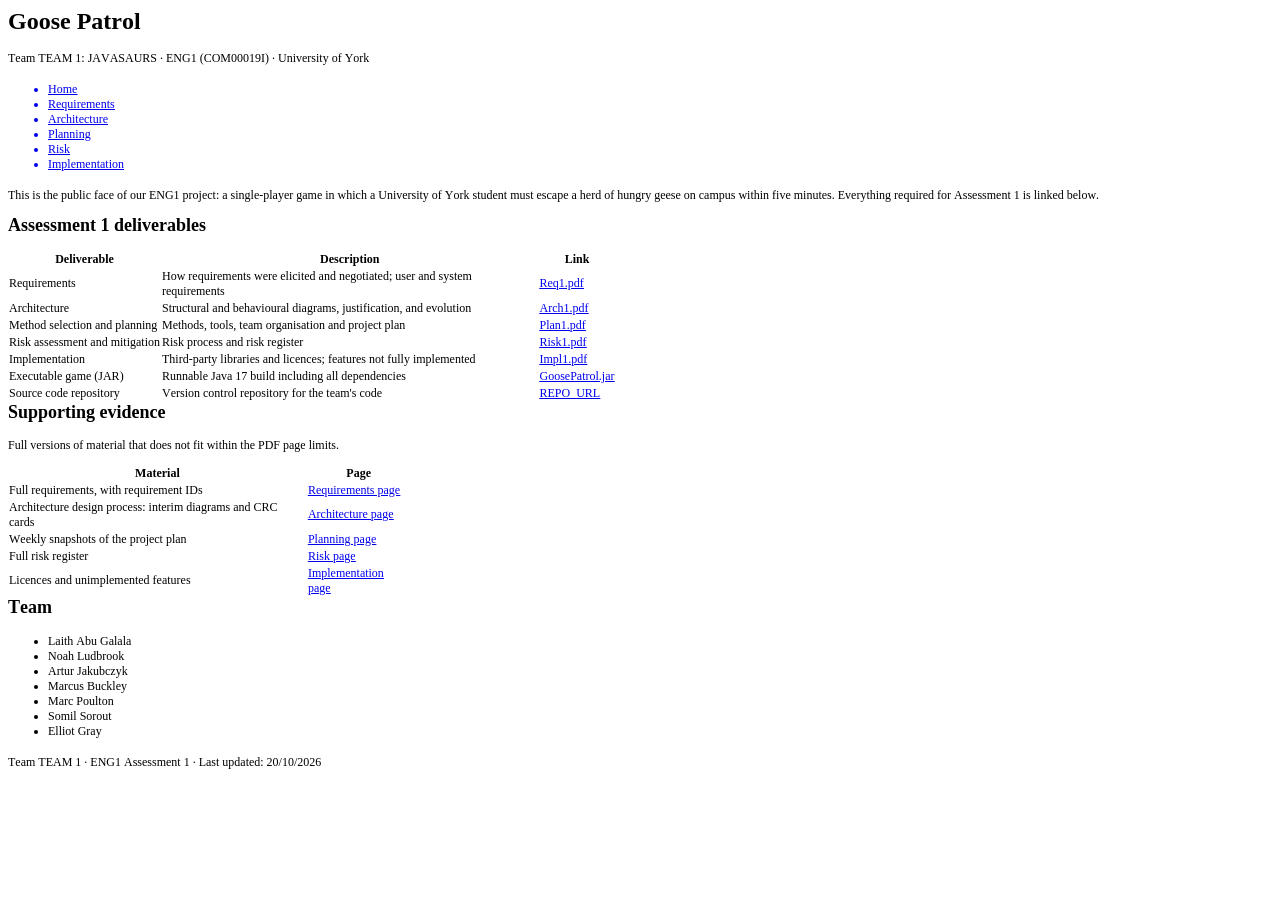
<file: index.html>
<!DOCTYPE html PUBLIC "-//W3C//DTD HTML 4.01//EN" "http://www.w3.org/TR/html4/strict.dtd">
<html>
<head>
  <meta http-equiv="Content-Type" content="text/html; charset=utf-8">
  <meta http-equiv="Content-Style-Type" content="text/css">
  <title></title>
  <meta name="Generator" content="Cocoa HTML Writer">
  <meta name="CocoaVersion" content="2575.7">
  <style type="text/css">
    p.p2 {margin: 0.0px 0.0px 12.0px 0.0px; font: 12.0px Times; -webkit-text-stroke: #000000}
    p.p3 {margin: 0.0px 0.0px 0.0px 0.0px; font: 12.0px Times; color: #0000e9; -webkit-text-stroke: #0000e9}
    p.p5 {margin: 0.0px 0.0px 0.0px 0.0px; text-align: center; font: 12.0px Times; -webkit-text-stroke: #000000}
    p.p6 {margin: 0.0px 0.0px 0.0px 0.0px; font: 12.0px Times; -webkit-text-stroke: #000000}
    li.li3 {margin: 0.0px 0.0px 0.0px 0.0px; font: 12.0px Times; color: #0000e9; -webkit-text-stroke: #0000e9}
    li.li6 {margin: 0.0px 0.0px 0.0px 0.0px; font: 12.0px Times; -webkit-text-stroke: #000000}
    span.s1 {font-kerning: none}
    span.s2 {-webkit-text-stroke: 0px #000000}
    span.s3 {text-decoration: underline ; font-kerning: none}
    td.td1 {width: 151.0px; margin: 0.5px 0.5px 0.5px 0.5px; padding: 1.0px 1.0px 1.0px 1.0px}
    td.td2 {width: 375.5px; margin: 0.5px 0.5px 0.5px 0.5px; padding: 1.0px 1.0px 1.0px 1.0px}
    td.td3 {width: 75.0px; margin: 0.5px 0.5px 0.5px 0.5px; padding: 1.0px 1.0px 1.0px 1.0px}
    td.td4 {width: 296.9px; margin: 0.5px 0.5px 0.5px 0.5px; padding: 1.0px 1.0px 1.0px 1.0px}
    td.td5 {width: 101.6px; margin: 0.5px 0.5px 0.5px 0.5px; padding: 1.0px 1.0px 1.0px 1.0px}
    ul.ul1 {list-style-type: disc}
  </style>
</head>
<body>
<h1 style="margin: 0.0px 0.0px 16.1px 0.0px; font: 24.0px Times; -webkit-text-stroke: #000000"><span class="s1"><b>Goose Patrol</b></span></h1>
<p class="p2"><span class="s1">Team TEAM 1: JAVASAURS · ENG1 (COM00019I) · University of York</span></p>
<ul class="ul1">
  <li class="li3"><span class="s2"><a href="file:///Users/laithabugalala/Downloads/goose-patrol-site/index.html"><span class="s3">Home</span></a></span></li>
  <li class="li3"><span class="s2"><a href="file:///Users/laithabugalala/Downloads/goose-patrol-site/requirements/index.html"><span class="s3">Requirements</span></a></span></li>
  <li class="li3"><span class="s2"><a href="file:///Users/laithabugalala/Downloads/goose-patrol-site/architecture/index.html"><span class="s3">Architecture</span></a></span></li>
  <li class="li3"><span class="s2"><a href="file:///Users/laithabugalala/Downloads/goose-patrol-site/planning/index.html"><span class="s3">Planning</span></a></span></li>
  <li class="li3"><span class="s2"><a href="file:///Users/laithabugalala/Downloads/goose-patrol-site/risk/index.html"><span class="s3">Risk</span></a></span></li>
  <li class="li3"><span class="s2"><a href="file:///Users/laithabugalala/Downloads/goose-patrol-site/implementation/index.html"><span class="s3">Implementation</span></a></span></li>
</ul>
<p class="p2"><span class="s1">This is the public face of our ENG1 project: a single-player game in which a University of York student must escape a herd of hungry geese on campus within five minutes. Everything required for Assessment 1 is linked below.</span></p>
<h2 style="margin: 0.0px 0.0px 14.9px 0.0px; font: 18.0px Times; -webkit-text-stroke: #000000"><span class="s1"><b>Assessment 1 deliverables</b></span></h2>
<table cellspacing="0" cellpadding="0">
  <tbody>
    <tr>
      <td valign="middle" class="td1">
        <p class="p5"><span class="s1"><b>Deliverable</b></span></p>
      </td>
      <td valign="middle" class="td2">
        <p class="p5"><span class="s1"><b>Description</b></span></p>
      </td>
      <td valign="middle" class="td3">
        <p class="p5"><span class="s1"><b>Link</b></span></p>
      </td>
    </tr>
    <tr>
      <td valign="middle" class="td1">
        <p class="p6"><span class="s1">Requirements</span></p>
      </td>
      <td valign="middle" class="td2">
        <p class="p6"><span class="s1">How requirements were elicited and negotiated; user and system requirements</span></p>
      </td>
      <td valign="middle" class="td3">
        <p class="p3"><span class="s3"><a href="file:///Users/laithabugalala/Downloads/goose-patrol-site/downloads/Req1.pdf">Req1.pdf</a></span></p>
      </td>
    </tr>
    <tr>
      <td valign="middle" class="td1">
        <p class="p6"><span class="s1">Architecture</span></p>
      </td>
      <td valign="middle" class="td2">
        <p class="p6"><span class="s1">Structural and behavioural diagrams, justification, and evolution</span></p>
      </td>
      <td valign="middle" class="td3">
        <p class="p3"><span class="s3"><a href="file:///Users/laithabugalala/Downloads/goose-patrol-site/downloads/Arch1.pdf">Arch1.pdf</a></span></p>
      </td>
    </tr>
    <tr>
      <td valign="middle" class="td1">
        <p class="p6"><span class="s1">Method selection and planning</span></p>
      </td>
      <td valign="middle" class="td2">
        <p class="p6"><span class="s1">Methods, tools, team organisation and project plan</span></p>
      </td>
      <td valign="middle" class="td3">
        <p class="p3"><span class="s3"><a href="file:///Users/laithabugalala/Downloads/goose-patrol-site/downloads/Plan1.pdf">Plan1.pdf</a></span></p>
      </td>
    </tr>
    <tr>
      <td valign="middle" class="td1">
        <p class="p6"><span class="s1">Risk assessment and mitigation</span></p>
      </td>
      <td valign="middle" class="td2">
        <p class="p6"><span class="s1">Risk process and risk register</span></p>
      </td>
      <td valign="middle" class="td3">
        <p class="p3"><span class="s3"><a href="file:///Users/laithabugalala/Downloads/goose-patrol-site/downloads/Risk1.pdf">Risk1.pdf</a></span></p>
      </td>
    </tr>
    <tr>
      <td valign="middle" class="td1">
        <p class="p6"><span class="s1">Implementation</span></p>
      </td>
      <td valign="middle" class="td2">
        <p class="p6"><span class="s1">Third-party libraries and licences; features not fully implemented</span></p>
      </td>
      <td valign="middle" class="td3">
        <p class="p3"><span class="s3"><a href="file:///Users/laithabugalala/Downloads/goose-patrol-site/downloads/Impl1.pdf">Impl1.pdf</a></span></p>
      </td>
    </tr>
    <tr>
      <td valign="middle" class="td1">
        <p class="p6"><span class="s1">Executable game (JAR)</span></p>
      </td>
      <td valign="middle" class="td2">
        <p class="p6"><span class="s1">Runnable Java 17 build including all dependencies</span></p>
      </td>
      <td valign="middle" class="td3">
        <p class="p3"><span class="s3"><a href="file:///Users/laithabugalala/Downloads/goose-patrol-site/downloads/GoosePatrol.jar">GoosePatrol.jar</a></span></p>
      </td>
    </tr>
    <tr>
      <td valign="middle" class="td1">
        <p class="p6"><span class="s1">Source code repository</span></p>
      </td>
      <td valign="middle" class="td2">
        <p class="p6"><span class="s1">Version control repository for the team's code</span></p>
      </td>
      <td valign="middle" class="td3">
        <p class="p3"><span class="s3"><a href="file:///Users/laithabugalala/Downloads/goose-patrol-site/REPO_URL">REPO_URL</a></span></p>
      </td>
    </tr>
  </tbody>
</table>
<h2 style="margin: 0.0px 0.0px 14.9px 0.0px; font: 18.0px Times; -webkit-text-stroke: #000000"><span class="s1"><b>Supporting evidence</b></span></h2>
<p class="p2"><span class="s1">Full versions of material that does not fit within the PDF page limits.</span></p>
<table cellspacing="0" cellpadding="0">
  <tbody>
    <tr>
      <td valign="middle" class="td4">
        <p class="p5"><span class="s1"><b>Material</b></span></p>
      </td>
      <td valign="middle" class="td5">
        <p class="p5"><span class="s1"><b>Page</b></span></p>
      </td>
    </tr>
    <tr>
      <td valign="middle" class="td4">
        <p class="p6"><span class="s1">Full requirements, with requirement IDs</span></p>
      </td>
      <td valign="middle" class="td5">
        <p class="p3"><span class="s3"><a href="file:///Users/laithabugalala/Downloads/goose-patrol-site/requirements/index.html">Requirements page</a></span></p>
      </td>
    </tr>
    <tr>
      <td valign="middle" class="td4">
        <p class="p6"><span class="s1">Architecture design process: interim diagrams and CRC cards</span></p>
      </td>
      <td valign="middle" class="td5">
        <p class="p3"><span class="s3"><a href="file:///Users/laithabugalala/Downloads/goose-patrol-site/architecture/index.html">Architecture page</a></span></p>
      </td>
    </tr>
    <tr>
      <td valign="middle" class="td4">
        <p class="p6"><span class="s1">Weekly snapshots of the project plan</span></p>
      </td>
      <td valign="middle" class="td5">
        <p class="p3"><span class="s3"><a href="file:///Users/laithabugalala/Downloads/goose-patrol-site/planning/index.html">Planning page</a></span></p>
      </td>
    </tr>
    <tr>
      <td valign="middle" class="td4">
        <p class="p6"><span class="s1">Full risk register</span></p>
      </td>
      <td valign="middle" class="td5">
        <p class="p3"><span class="s3"><a href="file:///Users/laithabugalala/Downloads/goose-patrol-site/risk/index.html">Risk page</a></span></p>
      </td>
    </tr>
    <tr>
      <td valign="middle" class="td4">
        <p class="p6"><span class="s1">Licences and unimplemented features</span></p>
      </td>
      <td valign="middle" class="td5">
        <p class="p3"><span class="s3"><a href="file:///Users/laithabugalala/Downloads/goose-patrol-site/implementation/index.html">Implementation page</a></span></p>
      </td>
    </tr>
  </tbody>
</table>
<h2 style="margin: 0.0px 0.0px 14.9px 0.0px; font: 18.0px Times; -webkit-text-stroke: #000000"><span class="s1"><b>Team</b></span></h2>
<ul class="ul1">
  <li class="li6"><span class="s2"></span><span class="s1">Laith Abu Galala</span></li>
  <li class="li6"><span class="s2"></span><span class="s1">Noah Ludbrook</span></li>
  <li class="li6"><span class="s2"></span><span class="s1">Artur Jakubczyk</span></li>
  <li class="li6"><span class="s2"></span><span class="s1">Marcus Buckley</span></li>
  <li class="li6"><span class="s2"></span><span class="s1">Marc Poulton</span></li>
  <li class="li6"><span class="s2"></span><span class="s1">Somil Sorout</span></li>
  <li class="li6"><span class="s2"></span><span class="s1">Elliot Gray</span></li>
</ul>
<p class="p6"><span class="s1">Team TEAM 1 · ENG1 Assessment 1 · Last updated: 20/10/2026</span></p>
</body>
</html>
</file>
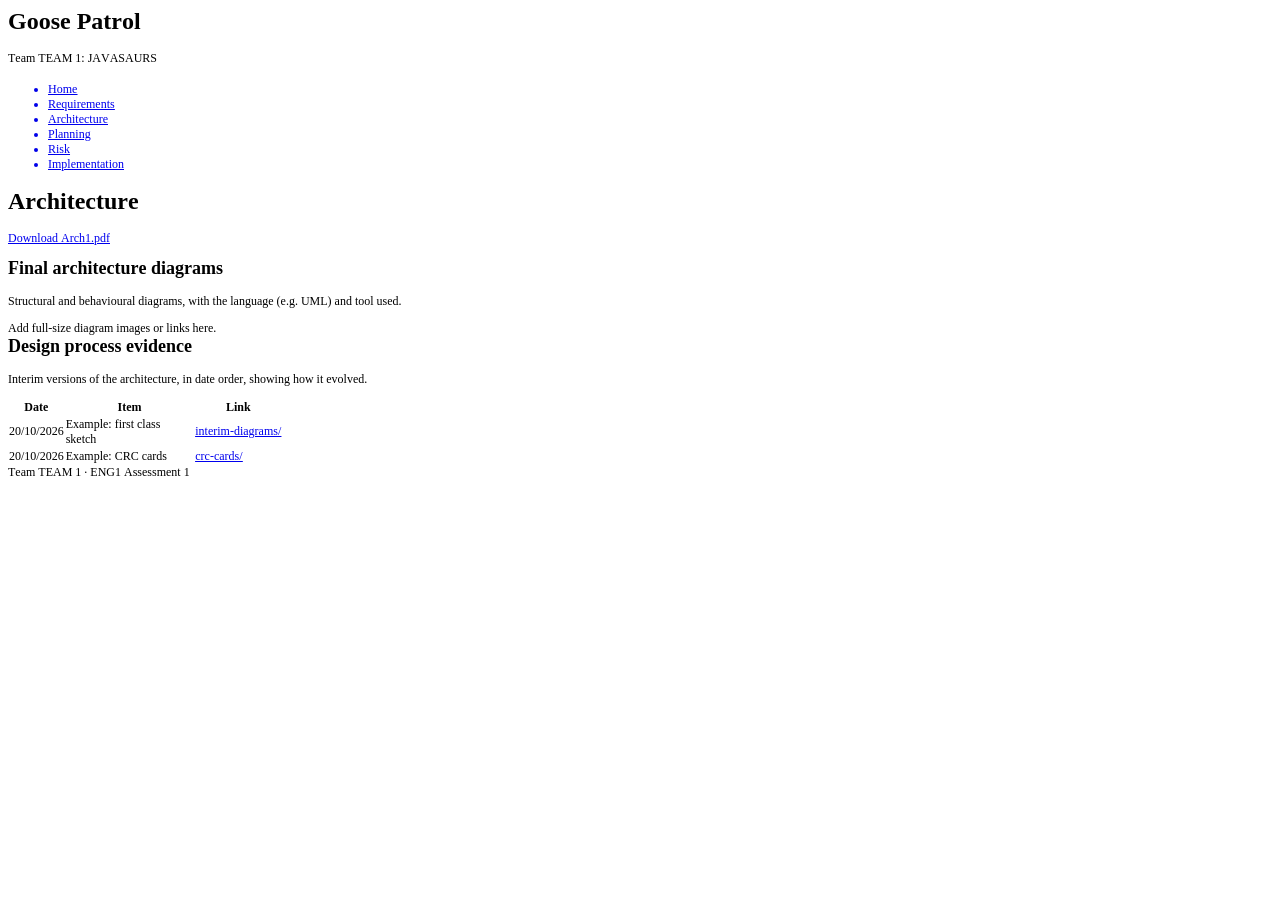
<file: architecture/index.html>
<!DOCTYPE html PUBLIC "-//W3C//DTD HTML 4.01//EN" "http://www.w3.org/TR/html4/strict.dtd">
<html>
<head>
  <meta http-equiv="Content-Type" content="text/html; charset=utf-8">
  <meta http-equiv="Content-Style-Type" content="text/css">
  <title></title>
  <meta name="Generator" content="Cocoa HTML Writer">
  <meta name="CocoaVersion" content="2575.7">
  <style type="text/css">
    p.p2 {margin: 0.0px 0.0px 12.0px 0.0px; font: 12.0px Times; -webkit-text-stroke: #000000}
    p.p4 {margin: 0.0px 0.0px 12.0px 0.0px; font: 12.0px Times; color: #0000e9; -webkit-text-stroke: #0000e3}
    p.p6 {margin: 0.0px 0.0px 0.0px 0.0px; font: 12.0px Times; -webkit-text-stroke: #000000}
    p.p7 {margin: 0.0px 0.0px 0.0px 0.0px; text-align: center; font: 12.0px Times; -webkit-text-stroke: #000000}
    p.p8 {margin: 0.0px 0.0px 0.0px 0.0px; font: 12.0px Times; color: #0000e9; -webkit-text-stroke: #0000e3}
    li.li3 {margin: 0.0px 0.0px 0.0px 0.0px; font: 12.0px Times; color: #0000e9; -webkit-text-stroke: #000000}
    span.s1 {font-kerning: none}
    span.s2 {-webkit-text-stroke: 0px #000000}
    span.s3 {text-decoration: underline ; font-kerning: none}
    span.s4 {text-decoration: underline ; font-kerning: none; -webkit-text-stroke: 0px #0000e3}
    td.td1 {width: 54.7px; margin: 0.0px 0.5px 0.0px 0.0px; padding: 1.0px 1.0px 1.0px 1.0px}
    td.td2 {width: 127.6px; margin: 0.0px 0.5px 0.0px 0.0px; padding: 1.0px 1.0px 1.0px 1.0px}
    td.td3 {width: 86.0px; margin: 0.0px 0.5px 0.0px 0.0px; padding: 1.0px 1.0px 1.0px 1.0px}
    ul.ul1 {list-style-type: disc}
  </style>
</head>
<body>
<h1 style="margin: 0.0px 0.0px 16.1px 0.0px; font: 24.0px Times; -webkit-text-stroke: #000000"><span class="s1"><b>Goose Patrol</b><b></b></span></h1>
<p class="p2"><span class="s1">Team TEAM 1: JAVASAURS</span></p>
<ul class="ul1">
  <li class="li3"><span class="s2"><a href="file:///Users/laithabugalala/Downloads/goose-patrol-site/index.html"><span class="s3">Home</span></a></span></li>
  <li class="li3"><span class="s2"><a href="file:///Users/laithabugalala/Downloads/goose-patrol-site/requirements/index.html"><span class="s3">Requirements</span></a></span></li>
  <li class="li3"><span class="s2"><a href="file:///Users/laithabugalala/Downloads/goose-patrol-site/architecture/index.html"><span class="s3">Architecture</span></a></span></li>
  <li class="li3"><span class="s2"><a href="file:///Users/laithabugalala/Downloads/goose-patrol-site/planning/index.html"><span class="s3">Planning</span></a></span></li>
  <li class="li3"><span class="s2"><a href="file:///Users/laithabugalala/Downloads/goose-patrol-site/risk/index.html"><span class="s3">Risk</span></a></span></li>
  <li class="li3"><span class="s2"><a href="file:///Users/laithabugalala/Downloads/goose-patrol-site/implementation/index.html"><span class="s3">Implementation</span></a></span></li>
</ul>
<h1 style="margin: 0.0px 0.0px 16.1px 0.0px; font: 24.0px Times; -webkit-text-stroke: #000000"><span class="s1"><b>Architecture</b><b></b></span></h1>
<p class="p4"><span class="s3"><a href="file:///Users/laithabugalala/Downloads/goose-patrol-site/downloads/Arch1.pdf">Download Arch1.pdf<span class="s4"></span></a></span></p>
<h2 style="margin: 0.0px 0.0px 14.9px 0.0px; font: 18.0px Times; -webkit-text-stroke: #000000"><span class="s1"><b>Final architecture diagrams</b><b></b></span></h2>
<p class="p2"><span class="s1">Structural and behavioural diagrams, with the language (e.g. UML) and tool used.</span></p>
<p class="p6"><span class="s1">Add full-size diagram images or links here.</span></p>
<h2 style="margin: 0.0px 0.0px 14.9px 0.0px; font: 18.0px Times; -webkit-text-stroke: #000000"><span class="s1"><b>Design process evidence</b><b></b></span></h2>
<p class="p2"><span class="s1">Interim versions of the architecture, in date order, showing how it evolved.</span></p>
<table cellspacing="0" cellpadding="0">
  <tbody>
    <tr>
      <td valign="middle" class="td1">
        <p class="p7"><span class="s1"><b>Date</b><b></b></span></p>
      </td>
      <td valign="middle" class="td2">
        <p class="p7"><span class="s1"><b>Item</b><b></b></span></p>
      </td>
      <td valign="middle" class="td3">
        <p class="p7"><span class="s1"><b>Link</b><b></b></span></p>
      </td>
    </tr>
    <tr>
      <td valign="middle" class="td1">
        <p class="p6"><span class="s1">20/10/2026</span></p>
      </td>
      <td valign="middle" class="td2">
        <p class="p6"><span class="s1">Example: first class sketch</span></p>
      </td>
      <td valign="middle" class="td3">
        <p class="p8"><span class="s3"><a href="file:///Users/laithabugalala/Downloads/goose-patrol-site/architecture/interim-diagrams/">interim-diagrams/<span class="s4"></span></a></span></p>
      </td>
    </tr>
    <tr>
      <td valign="middle" class="td1">
        <p class="p6"><span class="s1">20/10/2026</span></p>
      </td>
      <td valign="middle" class="td2">
        <p class="p6"><span class="s1">Example: CRC cards</span></p>
      </td>
      <td valign="middle" class="td3">
        <p class="p8"><span class="s3"><a href="file:///Users/laithabugalala/Downloads/goose-patrol-site/architecture/crc-cards/">crc-cards/<span class="s4"></span></a></span></p>
      </td>
    </tr>
  </tbody>
</table>
<p class="p6"><span class="s1">Team TEAM 1 · ENG1 Assessment 1</span></p>
</body>
</html>
</file>
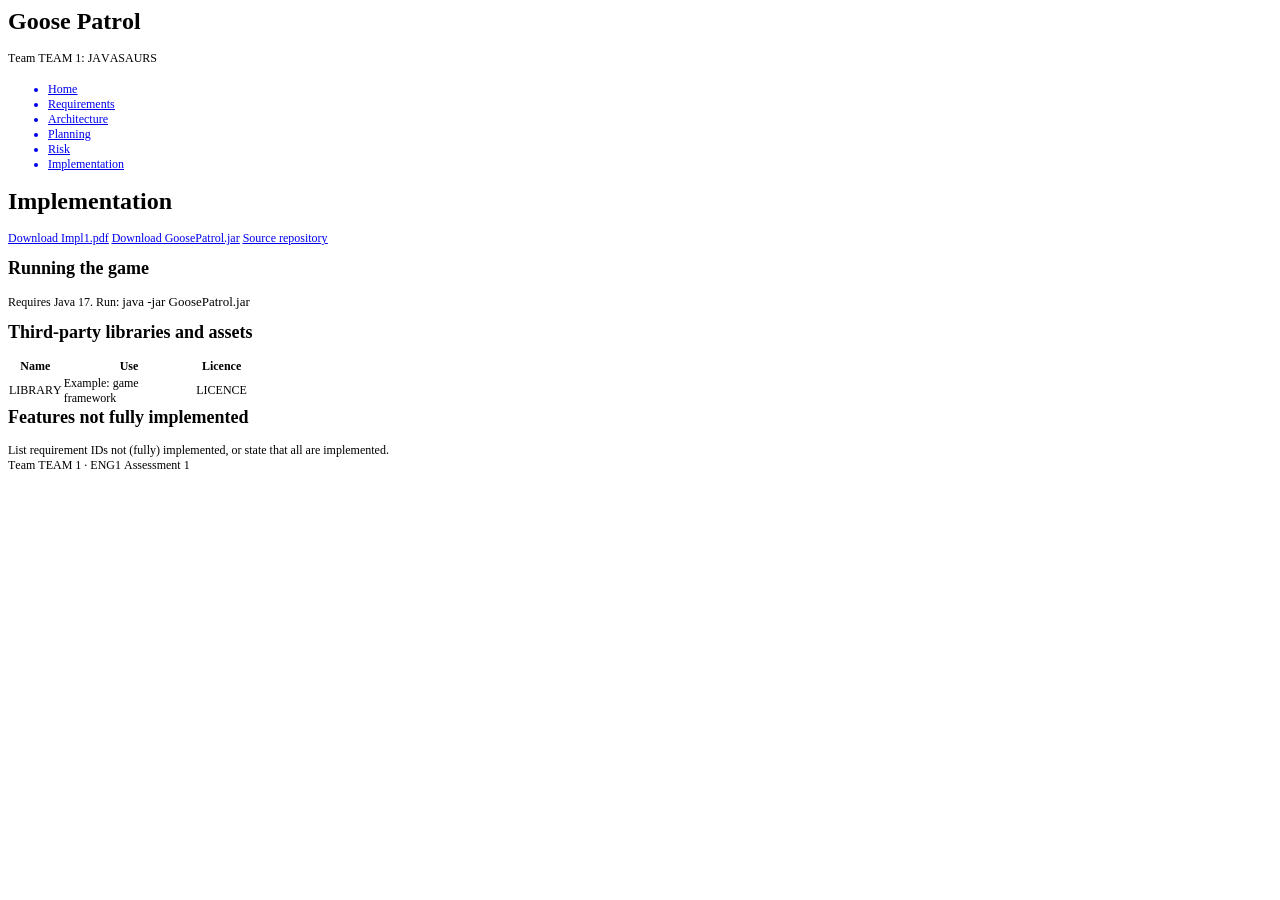
<file: implementation/index.html>
<!DOCTYPE html PUBLIC "-//W3C//DTD HTML 4.01//EN" "http://www.w3.org/TR/html4/strict.dtd">
<html>
<head>
  <meta http-equiv="Content-Type" content="text/html; charset=utf-8">
  <meta http-equiv="Content-Style-Type" content="text/css">
  <title></title>
  <meta name="Generator" content="Cocoa HTML Writer">
  <meta name="CocoaVersion" content="2575.7">
  <style type="text/css">
    p.p2 {margin: 0.0px 0.0px 12.0px 0.0px; font: 12.0px Times; -webkit-text-stroke: #000000}
    p.p4 {margin: 0.0px 0.0px 12.0px 0.0px; font: 12.0px Times; color: #0000e9; -webkit-text-stroke: #0000e9}
    p.p6 {margin: 0.0px 0.0px 12.0px 0.0px; font: 13.0px Menlo; -webkit-text-stroke: #000000}
    p.p7 {margin: 0.0px 0.0px 0.0px 0.0px; text-align: center; font: 12.0px Times; -webkit-text-stroke: #000000}
    p.p8 {margin: 0.0px 0.0px 0.0px 0.0px; font: 12.0px Times; -webkit-text-stroke: #000000}
    li.li3 {margin: 0.0px 0.0px 0.0px 0.0px; font: 12.0px Times; color: #0000e9; -webkit-text-stroke: #0000e9}
    span.s1 {font-kerning: none}
    span.s2 {-webkit-text-stroke: 0px #000000}
    span.s3 {text-decoration: underline ; font-kerning: none}
    span.s4 {font-kerning: none; color: #000000; -webkit-text-stroke: 0px #000000}
    span.s5 {text-decoration: underline ; font-kerning: none; -webkit-text-stroke: 0px #0000e9}
    span.s6 {font: 12.0px Times; font-kerning: none}
    td.td1 {width: 52.0px; margin: 0.5px 0.5px 0.5px 0.5px; padding: 1.0px 1.0px 1.0px 1.0px}
    td.td2 {width: 130.6px; margin: 0.5px 0.5px 0.5px 0.5px; padding: 1.0px 1.0px 1.0px 1.0px}
    td.td3 {width: 50.7px; margin: 0.5px 0.5px 0.5px 0.5px; padding: 1.0px 1.0px 1.0px 1.0px}
    ul.ul1 {list-style-type: disc}
  </style>
</head>
<body>
<h1 style="margin: 0.0px 0.0px 16.1px 0.0px; font: 24.0px Times; -webkit-text-stroke: #000000"><span class="s1"><b>Goose Patrol</b></span></h1>
<p class="p2"><span class="s1">Team TEAM 1: JAVASAURS</span></p>
<ul class="ul1">
  <li class="li3"><span class="s2"><a href="file:///Users/laithabugalala/Downloads/goose-patrol-site/index.html"><span class="s3">Home</span></a></span></li>
  <li class="li3"><span class="s2"><a href="file:///Users/laithabugalala/Downloads/goose-patrol-site/requirements/index.html"><span class="s3">Requirements</span></a></span></li>
  <li class="li3"><span class="s2"><a href="file:///Users/laithabugalala/Downloads/goose-patrol-site/architecture/index.html"><span class="s3">Architecture</span></a></span></li>
  <li class="li3"><span class="s2"><a href="file:///Users/laithabugalala/Downloads/goose-patrol-site/planning/index.html"><span class="s3">Planning</span></a></span></li>
  <li class="li3"><span class="s2"><a href="file:///Users/laithabugalala/Downloads/goose-patrol-site/risk/index.html"><span class="s3">Risk</span></a></span></li>
  <li class="li3"><span class="s2"><a href="file:///Users/laithabugalala/Downloads/goose-patrol-site/implementation/index.html"><span class="s3">Implementation</span></a></span></li>
</ul>
<h1 style="margin: 0.0px 0.0px 16.1px 0.0px; font: 24.0px Times; -webkit-text-stroke: #000000"><span class="s1"><b>Implementation</b></span></h1>
<p class="p4"><span class="s3"><a href="file:///Users/laithabugalala/Downloads/goose-patrol-site/downloads/Impl1.pdf">Download Impl1.pdf</a></span><span class="s4"> <a href="file:///Users/laithabugalala/Downloads/goose-patrol-site/downloads/GoosePatrol.jar"><span class="s5">Download GoosePatrol.jar</span></a> <a href="file:///Users/laithabugalala/Downloads/goose-patrol-site/implementation/REPO_URL"><span class="s5">Source repository</span></a></span></p>
<h2 style="margin: 0.0px 0.0px 14.9px 0.0px; font: 18.0px Times; -webkit-text-stroke: #000000"><span class="s1"><b>Running the game</b></span></h2>
<p class="p6"><span class="s6">Requires Java 17. Run: </span><span class="s1">java -jar GoosePatrol.jar</span></p>
<h2 style="margin: 0.0px 0.0px 14.9px 0.0px; font: 18.0px Times; -webkit-text-stroke: #000000"><span class="s1"><b>Third-party libraries and assets</b></span></h2>
<table cellspacing="0" cellpadding="0">
  <tbody>
    <tr>
      <td valign="middle" class="td1">
        <p class="p7"><span class="s1"><b>Name</b></span></p>
      </td>
      <td valign="middle" class="td2">
        <p class="p7"><span class="s1"><b>Use</b></span></p>
      </td>
      <td valign="middle" class="td3">
        <p class="p7"><span class="s1"><b>Licence</b></span></p>
      </td>
    </tr>
    <tr>
      <td valign="middle" class="td1">
        <p class="p8"><span class="s1">LIBRARY</span></p>
      </td>
      <td valign="middle" class="td2">
        <p class="p8"><span class="s1">Example: game framework</span></p>
      </td>
      <td valign="middle" class="td3">
        <p class="p8"><span class="s1">LICENCE</span></p>
      </td>
    </tr>
  </tbody>
</table>
<h2 style="margin: 0.0px 0.0px 14.9px 0.0px; font: 18.0px Times; -webkit-text-stroke: #000000"><span class="s1"><b>Features not fully implemented</b></span></h2>
<p class="p8"><span class="s1">List requirement IDs not (fully) implemented, or state that all are implemented.</span></p>
<p class="p8"><span class="s1">Team TEAM 1 · ENG1 Assessment 1</span></p>
</body>
</html>
</file>
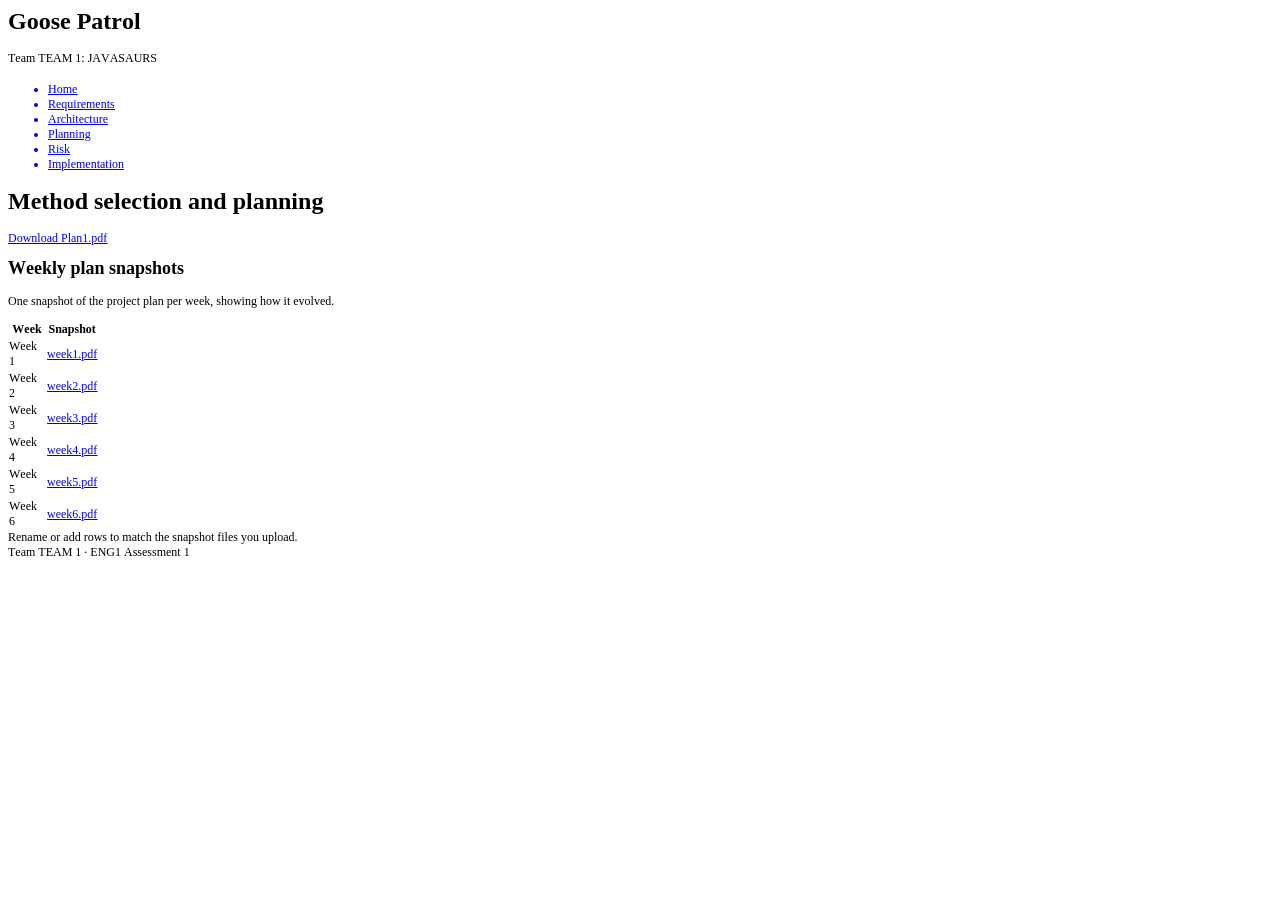
<file: planning/index.html>
<!DOCTYPE html PUBLIC "-//W3C//DTD HTML 4.01//EN" "http://www.w3.org/TR/html4/strict.dtd">
<html>
<head>
  <meta http-equiv="Content-Type" content="text/html; charset=utf-8">
  <meta http-equiv="Content-Style-Type" content="text/css">
  <title></title>
  <meta name="Generator" content="Cocoa HTML Writer">
  <meta name="CocoaVersion" content="2575.7">
  <style type="text/css">
    p.p2 {margin: 0.0px 0.0px 12.0px 0.0px; font: 12.0px Times; -webkit-text-stroke: #000000}
    p.p3 {margin: 0.0px 0.0px 0.0px 0.0px; font: 12.0px Times; color: #0000e9; -webkit-text-stroke: #0000e9}
    p.p4 {margin: 0.0px 0.0px 12.0px 0.0px; font: 12.0px Times; color: #0000e9; -webkit-text-stroke: #0000e9}
    p.p6 {margin: 0.0px 0.0px 0.0px 0.0px; text-align: center; font: 12.0px Times; -webkit-text-stroke: #000000}
    p.p7 {margin: 0.0px 0.0px 0.0px 0.0px; font: 12.0px Times; -webkit-text-stroke: #000000}
    li.li3 {margin: 0.0px 0.0px 0.0px 0.0px; font: 12.0px Times; color: #0000e9; -webkit-text-stroke: #0000e9}
    span.s1 {font-kerning: none}
    span.s2 {-webkit-text-stroke: 0px #000000}
    span.s3 {text-decoration: underline ; font-kerning: none}
    td.td1 {width: 36.0px; margin: 0.5px 0.5px 0.5px 0.5px; padding: 1.0px 1.0px 1.0px 1.0px}
    td.td2 {width: 50.3px; margin: 0.5px 0.5px 0.5px 0.5px; padding: 1.0px 1.0px 1.0px 1.0px}
    ul.ul1 {list-style-type: disc}
  </style>
</head>
<body>
<h1 style="margin: 0.0px 0.0px 16.1px 0.0px; font: 24.0px Times; -webkit-text-stroke: #000000"><span class="s1"><b>Goose Patrol</b></span></h1>
<p class="p2"><span class="s1">Team TEAM 1: JAVASAURS</span></p>
<ul class="ul1">
  <li class="li3"><span class="s2"><a href="file:///Users/laithabugalala/Downloads/goose-patrol-site/index.html"><span class="s3">Home</span></a></span></li>
  <li class="li3"><span class="s2"><a href="file:///Users/laithabugalala/Downloads/goose-patrol-site/requirements/index.html"><span class="s3">Requirements</span></a></span></li>
  <li class="li3"><span class="s2"><a href="file:///Users/laithabugalala/Downloads/goose-patrol-site/architecture/index.html"><span class="s3">Architecture</span></a></span></li>
  <li class="li3"><span class="s2"><a href="file:///Users/laithabugalala/Downloads/goose-patrol-site/planning/index.html"><span class="s3">Planning</span></a></span></li>
  <li class="li3"><span class="s2"><a href="file:///Users/laithabugalala/Downloads/goose-patrol-site/risk/index.html"><span class="s3">Risk</span></a></span></li>
  <li class="li3"><span class="s2"><a href="file:///Users/laithabugalala/Downloads/goose-patrol-site/implementation/index.html"><span class="s3">Implementation</span></a></span></li>
</ul>
<h1 style="margin: 0.0px 0.0px 16.1px 0.0px; font: 24.0px Times; -webkit-text-stroke: #000000"><span class="s1"><b>Method selection and planning</b></span></h1>
<p class="p4"><span class="s3"><a href="file:///Users/laithabugalala/Downloads/goose-patrol-site/downloads/Plan1.pdf">Download Plan1.pdf</a></span></p>
<h2 style="margin: 0.0px 0.0px 14.9px 0.0px; font: 18.0px Times; -webkit-text-stroke: #000000"><span class="s1"><b>Weekly plan snapshots</b></span></h2>
<p class="p2"><span class="s1">One snapshot of the project plan per week, showing how it evolved.</span></p>
<table cellspacing="0" cellpadding="0">
  <tbody>
    <tr>
      <td valign="middle" class="td1">
        <p class="p6"><span class="s1"><b>Week</b></span></p>
      </td>
      <td valign="middle" class="td2">
        <p class="p6"><span class="s1"><b>Snapshot</b></span></p>
      </td>
    </tr>
    <tr>
      <td valign="middle" class="td1">
        <p class="p7"><span class="s1">Week 1</span></p>
      </td>
      <td valign="middle" class="td2">
        <p class="p3"><span class="s3"><a href="file:///Users/laithabugalala/Downloads/goose-patrol-site/planning/weekly-snapshots/week1.pdf">week1.pdf</a></span></p>
      </td>
    </tr>
    <tr>
      <td valign="middle" class="td1">
        <p class="p7"><span class="s1">Week 2</span></p>
      </td>
      <td valign="middle" class="td2">
        <p class="p3"><span class="s3"><a href="file:///Users/laithabugalala/Downloads/goose-patrol-site/planning/weekly-snapshots/week2.pdf">week2.pdf</a></span></p>
      </td>
    </tr>
    <tr>
      <td valign="middle" class="td1">
        <p class="p7"><span class="s1">Week 3</span></p>
      </td>
      <td valign="middle" class="td2">
        <p class="p3"><span class="s3"><a href="file:///Users/laithabugalala/Downloads/goose-patrol-site/planning/weekly-snapshots/week3.pdf">week3.pdf</a></span></p>
      </td>
    </tr>
    <tr>
      <td valign="middle" class="td1">
        <p class="p7"><span class="s1">Week 4</span></p>
      </td>
      <td valign="middle" class="td2">
        <p class="p3"><span class="s3"><a href="file:///Users/laithabugalala/Downloads/goose-patrol-site/planning/weekly-snapshots/week4.pdf">week4.pdf</a></span></p>
      </td>
    </tr>
    <tr>
      <td valign="middle" class="td1">
        <p class="p7"><span class="s1">Week 5</span></p>
      </td>
      <td valign="middle" class="td2">
        <p class="p3"><span class="s3"><a href="file:///Users/laithabugalala/Downloads/goose-patrol-site/planning/weekly-snapshots/week5.pdf">week5.pdf</a></span></p>
      </td>
    </tr>
    <tr>
      <td valign="middle" class="td1">
        <p class="p7"><span class="s1">Week 6</span></p>
      </td>
      <td valign="middle" class="td2">
        <p class="p3"><span class="s3"><a href="file:///Users/laithabugalala/Downloads/goose-patrol-site/planning/weekly-snapshots/week6.pdf">week6.pdf</a></span></p>
      </td>
    </tr>
  </tbody>
</table>
<p class="p7"><span class="s1">Rename or add rows to match the snapshot files you upload.</span></p>
<p class="p7"><span class="s1">Team TEAM 1 · ENG1 Assessment 1</span></p>
</body>
</html>
</file>
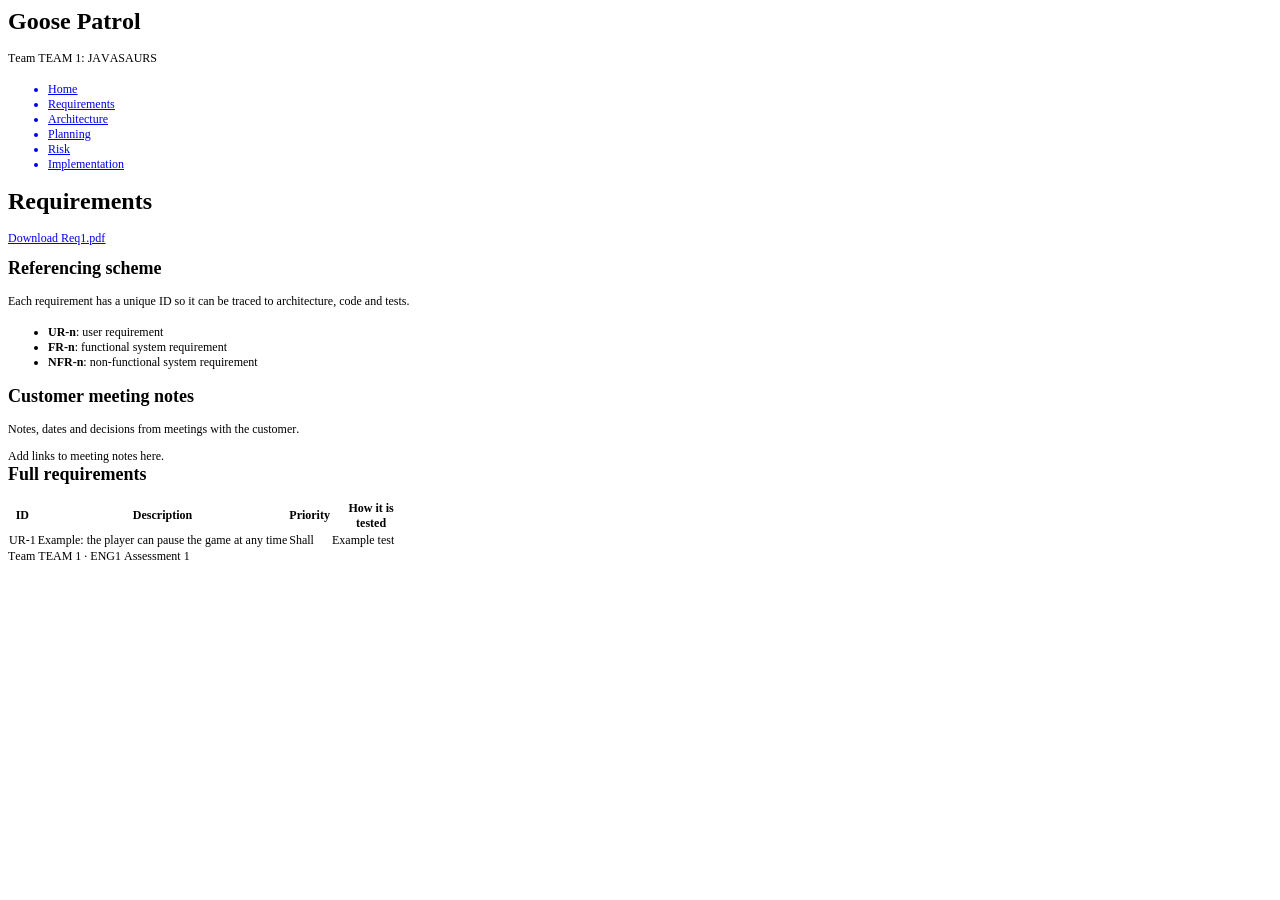
<file: requirements/index.html>
<!DOCTYPE html PUBLIC "-//W3C//DTD HTML 4.01//EN" "http://www.w3.org/TR/html4/strict.dtd">
<html>
<head>
  <meta http-equiv="Content-Type" content="text/html; charset=utf-8">
  <meta http-equiv="Content-Style-Type" content="text/css">
  <title></title>
  <meta name="Generator" content="Cocoa HTML Writer">
  <meta name="CocoaVersion" content="2575.7">
  <style type="text/css">
    p.p2 {margin: 0.0px 0.0px 12.0px 0.0px; font: 12.0px Times; -webkit-text-stroke: #000000}
    p.p4 {margin: 0.0px 0.0px 12.0px 0.0px; font: 12.0px Times; color: #0000e9; -webkit-text-stroke: #0000e9}
    p.p6 {margin: 0.0px 0.0px 0.0px 0.0px; font: 12.0px Times; -webkit-text-stroke: #000000}
    p.p7 {margin: 0.0px 0.0px 0.0px 0.0px; text-align: center; font: 12.0px Times; -webkit-text-stroke: #000000}
    li.li3 {margin: 0.0px 0.0px 0.0px 0.0px; font: 12.0px Times; color: #0000e9; -webkit-text-stroke: #0000e9}
    li.li6 {margin: 0.0px 0.0px 0.0px 0.0px; font: 12.0px Times; -webkit-text-stroke: #000000}
    span.s1 {font-kerning: none}
    span.s2 {-webkit-text-stroke: 0px #000000}
    span.s3 {text-decoration: underline ; font-kerning: none}
    td.td1 {width: 26.7px; margin: 0.5px 0.5px 0.5px 0.5px; padding: 1.0px 1.0px 1.0px 1.0px}
    td.td2 {width: 249.6px; margin: 0.5px 0.5px 0.5px 0.5px; padding: 1.0px 1.0px 1.0px 1.0px}
    td.td3 {width: 40.7px; margin: 0.5px 0.5px 0.5px 0.5px; padding: 1.0px 1.0px 1.0px 1.0px}
    td.td4 {width: 78.3px; margin: 0.5px 0.5px 0.5px 0.5px; padding: 1.0px 1.0px 1.0px 1.0px}
    ul.ul1 {list-style-type: disc}
  </style>
</head>
<body>
<h1 style="margin: 0.0px 0.0px 16.1px 0.0px; font: 24.0px Times; -webkit-text-stroke: #000000"><span class="s1"><b>Goose Patrol</b></span></h1>
<p class="p2"><span class="s1">Team TEAM 1: JAVASAURS</span></p>
<ul class="ul1">
  <li class="li3"><span class="s2"><a href="file:///Users/laithabugalala/Downloads/goose-patrol-site/index.html"><span class="s3">Home</span></a></span></li>
  <li class="li3"><span class="s2"><a href="file:///Users/laithabugalala/Downloads/goose-patrol-site/requirements/index.html"><span class="s3">Requirements</span></a></span></li>
  <li class="li3"><span class="s2"><a href="file:///Users/laithabugalala/Downloads/goose-patrol-site/architecture/index.html"><span class="s3">Architecture</span></a></span></li>
  <li class="li3"><span class="s2"><a href="file:///Users/laithabugalala/Downloads/goose-patrol-site/planning/index.html"><span class="s3">Planning</span></a></span></li>
  <li class="li3"><span class="s2"><a href="file:///Users/laithabugalala/Downloads/goose-patrol-site/risk/index.html"><span class="s3">Risk</span></a></span></li>
  <li class="li3"><span class="s2"><a href="file:///Users/laithabugalala/Downloads/goose-patrol-site/implementation/index.html"><span class="s3">Implementation</span></a></span></li>
</ul>
<h1 style="margin: 0.0px 0.0px 16.1px 0.0px; font: 24.0px Times; -webkit-text-stroke: #000000"><span class="s1"><b>Requirements</b></span></h1>
<p class="p4"><span class="s3"><a href="file:///Users/laithabugalala/Downloads/goose-patrol-site/downloads/Req1.pdf">Download Req1.pdf</a></span></p>
<h2 style="margin: 0.0px 0.0px 14.9px 0.0px; font: 18.0px Times; -webkit-text-stroke: #000000"><span class="s1"><b>Referencing scheme</b></span></h2>
<p class="p2"><span class="s1">Each requirement has a unique ID so it can be traced to architecture, code and tests.</span></p>
<ul class="ul1">
  <li class="li6"><span class="s2"><b></b></span><span class="s1"><b>UR-n</b>: user requirement</span></li>
  <li class="li6"><span class="s2"><b></b></span><span class="s1"><b>FR-n</b>: functional system requirement</span></li>
  <li class="li6"><span class="s2"><b></b></span><span class="s1"><b>NFR-n</b>: non-functional system requirement</span></li>
</ul>
<h2 style="margin: 0.0px 0.0px 14.9px 0.0px; font: 18.0px Times; -webkit-text-stroke: #000000"><span class="s1"><b>Customer meeting notes</b></span></h2>
<p class="p2"><span class="s1">Notes, dates and decisions from meetings with the customer.</span></p>
<p class="p6"><span class="s1">Add links to meeting notes here.</span></p>
<h2 style="margin: 0.0px 0.0px 14.9px 0.0px; font: 18.0px Times; -webkit-text-stroke: #000000"><span class="s1"><b>Full requirements</b></span></h2>
<table cellspacing="0" cellpadding="0">
  <tbody>
    <tr>
      <td valign="middle" class="td1">
        <p class="p7"><span class="s1"><b>ID</b></span></p>
      </td>
      <td valign="middle" class="td2">
        <p class="p7"><span class="s1"><b>Description</b></span></p>
      </td>
      <td valign="middle" class="td3">
        <p class="p7"><span class="s1"><b>Priority</b></span></p>
      </td>
      <td valign="middle" class="td4">
        <p class="p7"><span class="s1"><b>How it is tested</b></span></p>
      </td>
    </tr>
    <tr>
      <td valign="middle" class="td1">
        <p class="p6"><span class="s1">UR-1</span></p>
      </td>
      <td valign="middle" class="td2">
        <p class="p6"><span class="s1">Example: the player can pause the game at any time</span></p>
      </td>
      <td valign="middle" class="td3">
        <p class="p6"><span class="s1">Shall</span></p>
      </td>
      <td valign="middle" class="td4">
        <p class="p6"><span class="s1">Example test</span></p>
      </td>
    </tr>
  </tbody>
</table>
<p class="p6"><span class="s1">Team TEAM 1 · ENG1 Assessment 1</span></p>
</body>
</html>
</file>
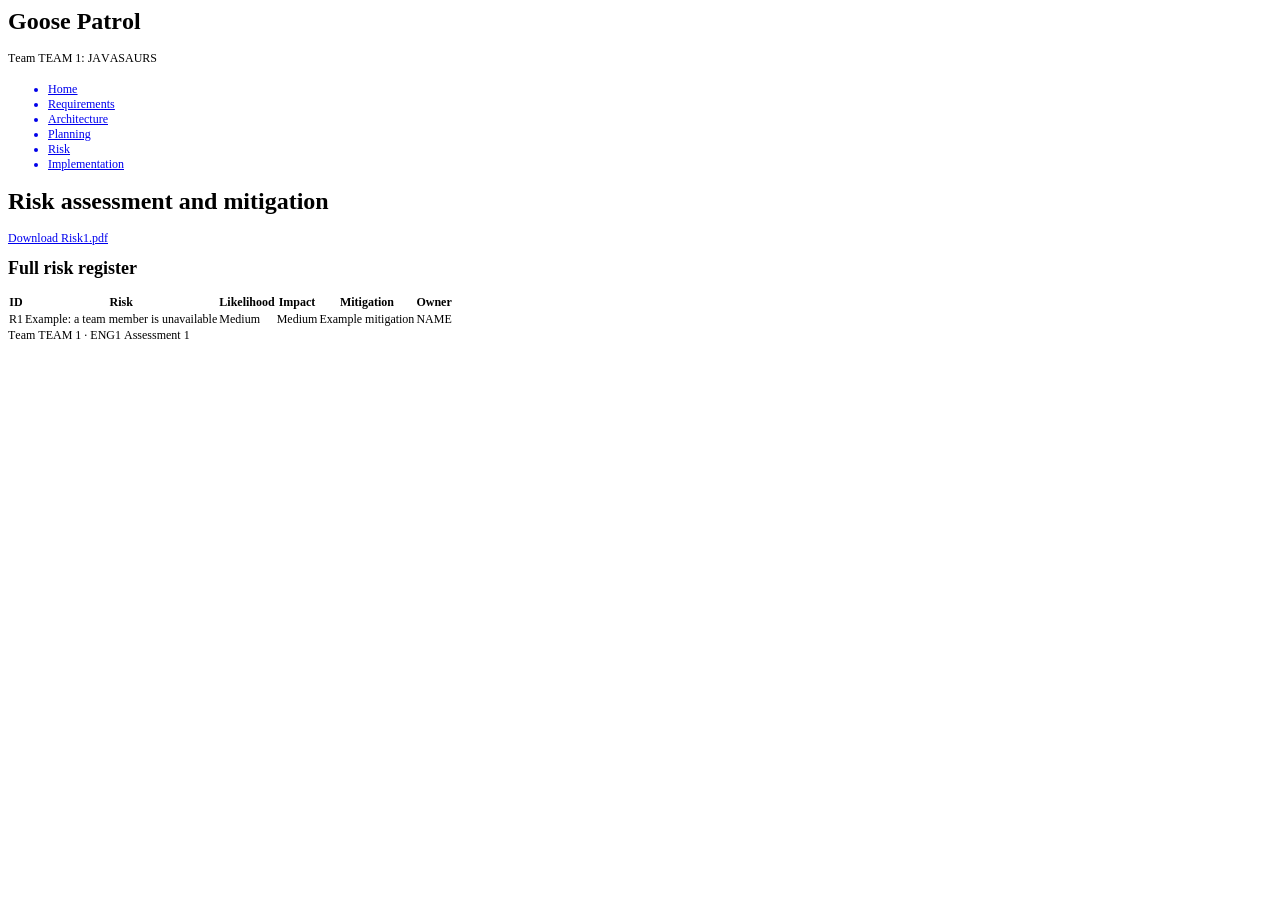
<file: risk/index.html>
<!DOCTYPE html PUBLIC "-//W3C//DTD HTML 4.01//EN" "http://www.w3.org/TR/html4/strict.dtd">
<html>
<head>
  <meta http-equiv="Content-Type" content="text/html; charset=utf-8">
  <meta http-equiv="Content-Style-Type" content="text/css">
  <title></title>
  <meta name="Generator" content="Cocoa HTML Writer">
  <meta name="CocoaVersion" content="2575.7">
  <style type="text/css">
    p.p2 {margin: 0.0px 0.0px 12.0px 0.0px; font: 12.0px Times; -webkit-text-stroke: #000000}
    p.p4 {margin: 0.0px 0.0px 12.0px 0.0px; font: 12.0px Times; color: #0000e9; -webkit-text-stroke: #0000e9}
    p.p6 {margin: 0.0px 0.0px 0.0px 0.0px; text-align: center; font: 12.0px Times; -webkit-text-stroke: #000000}
    p.p7 {margin: 0.0px 0.0px 0.0px 0.0px; font: 12.0px Times; -webkit-text-stroke: #000000}
    li.li3 {margin: 0.0px 0.0px 0.0px 0.0px; font: 12.0px Times; color: #0000e9; -webkit-text-stroke: #0000e9}
    span.s1 {font-kerning: none}
    span.s2 {-webkit-text-stroke: 0px #000000}
    span.s3 {text-decoration: underline ; font-kerning: none}
    td.td1 {width: 14.0px; margin: 0.5px 0.5px 0.5px 0.5px; padding: 1.0px 1.0px 1.0px 1.0px}
    td.td2 {width: 192.3px; margin: 0.5px 0.5px 0.5px 0.5px; padding: 1.0px 1.0px 1.0px 1.0px}
    td.td3 {width: 55.4px; margin: 0.5px 0.5px 0.5px 0.5px; padding: 1.0px 1.0px 1.0px 1.0px}
    td.td4 {width: 40.7px; margin: 0.5px 0.5px 0.5px 0.5px; padding: 1.0px 1.0px 1.0px 1.0px}
    td.td5 {width: 95.0px; margin: 0.5px 0.5px 0.5px 0.5px; padding: 1.0px 1.0px 1.0px 1.0px}
    td.td6 {width: 35.3px; margin: 0.5px 0.5px 0.5px 0.5px; padding: 1.0px 1.0px 1.0px 1.0px}
    ul.ul1 {list-style-type: disc}
  </style>
</head>
<body>
<h1 style="margin: 0.0px 0.0px 16.1px 0.0px; font: 24.0px Times; -webkit-text-stroke: #000000"><span class="s1"><b>Goose Patrol</b></span></h1>
<p class="p2"><span class="s1">Team TEAM 1: JAVASAURS</span></p>
<ul class="ul1">
  <li class="li3"><span class="s2"><a href="file:///Users/laithabugalala/Downloads/goose-patrol-site/index.html"><span class="s3">Home</span></a></span></li>
  <li class="li3"><span class="s2"><a href="file:///Users/laithabugalala/Downloads/goose-patrol-site/requirements/index.html"><span class="s3">Requirements</span></a></span></li>
  <li class="li3"><span class="s2"><a href="file:///Users/laithabugalala/Downloads/goose-patrol-site/architecture/index.html"><span class="s3">Architecture</span></a></span></li>
  <li class="li3"><span class="s2"><a href="file:///Users/laithabugalala/Downloads/goose-patrol-site/planning/index.html"><span class="s3">Planning</span></a></span></li>
  <li class="li3"><span class="s2"><a href="file:///Users/laithabugalala/Downloads/goose-patrol-site/risk/index.html"><span class="s3">Risk</span></a></span></li>
  <li class="li3"><span class="s2"><a href="file:///Users/laithabugalala/Downloads/goose-patrol-site/implementation/index.html"><span class="s3">Implementation</span></a></span></li>
</ul>
<h1 style="margin: 0.0px 0.0px 16.1px 0.0px; font: 24.0px Times; -webkit-text-stroke: #000000"><span class="s1"><b>Risk assessment and mitigation</b></span></h1>
<p class="p4"><span class="s3"><a href="file:///Users/laithabugalala/Downloads/goose-patrol-site/downloads/Risk1.pdf">Download Risk1.pdf</a></span></p>
<h2 style="margin: 0.0px 0.0px 14.9px 0.0px; font: 18.0px Times; -webkit-text-stroke: #000000"><span class="s1"><b>Full risk register</b></span></h2>
<table cellspacing="0" cellpadding="0">
  <tbody>
    <tr>
      <td valign="middle" class="td1">
        <p class="p6"><span class="s1"><b>ID</b></span></p>
      </td>
      <td valign="middle" class="td2">
        <p class="p6"><span class="s1"><b>Risk</b></span></p>
      </td>
      <td valign="middle" class="td3">
        <p class="p6"><span class="s1"><b>Likelihood</b></span></p>
      </td>
      <td valign="middle" class="td4">
        <p class="p6"><span class="s1"><b>Impact</b></span></p>
      </td>
      <td valign="middle" class="td5">
        <p class="p6"><span class="s1"><b>Mitigation</b></span></p>
      </td>
      <td valign="middle" class="td6">
        <p class="p6"><span class="s1"><b>Owner</b></span></p>
      </td>
    </tr>
    <tr>
      <td valign="middle" class="td1">
        <p class="p7"><span class="s1">R1</span></p>
      </td>
      <td valign="middle" class="td2">
        <p class="p7"><span class="s1">Example: a team member is unavailable</span></p>
      </td>
      <td valign="middle" class="td3">
        <p class="p7"><span class="s1">Medium</span></p>
      </td>
      <td valign="middle" class="td4">
        <p class="p7"><span class="s1">Medium</span></p>
      </td>
      <td valign="middle" class="td5">
        <p class="p7"><span class="s1">Example mitigation</span></p>
      </td>
      <td valign="middle" class="td6">
        <p class="p7"><span class="s1">NAME</span></p>
      </td>
    </tr>
  </tbody>
</table>
<p class="p7"><span class="s1">Team TEAM 1 · ENG1 Assessment 1</span></p>
</body>
</html>
</file>
